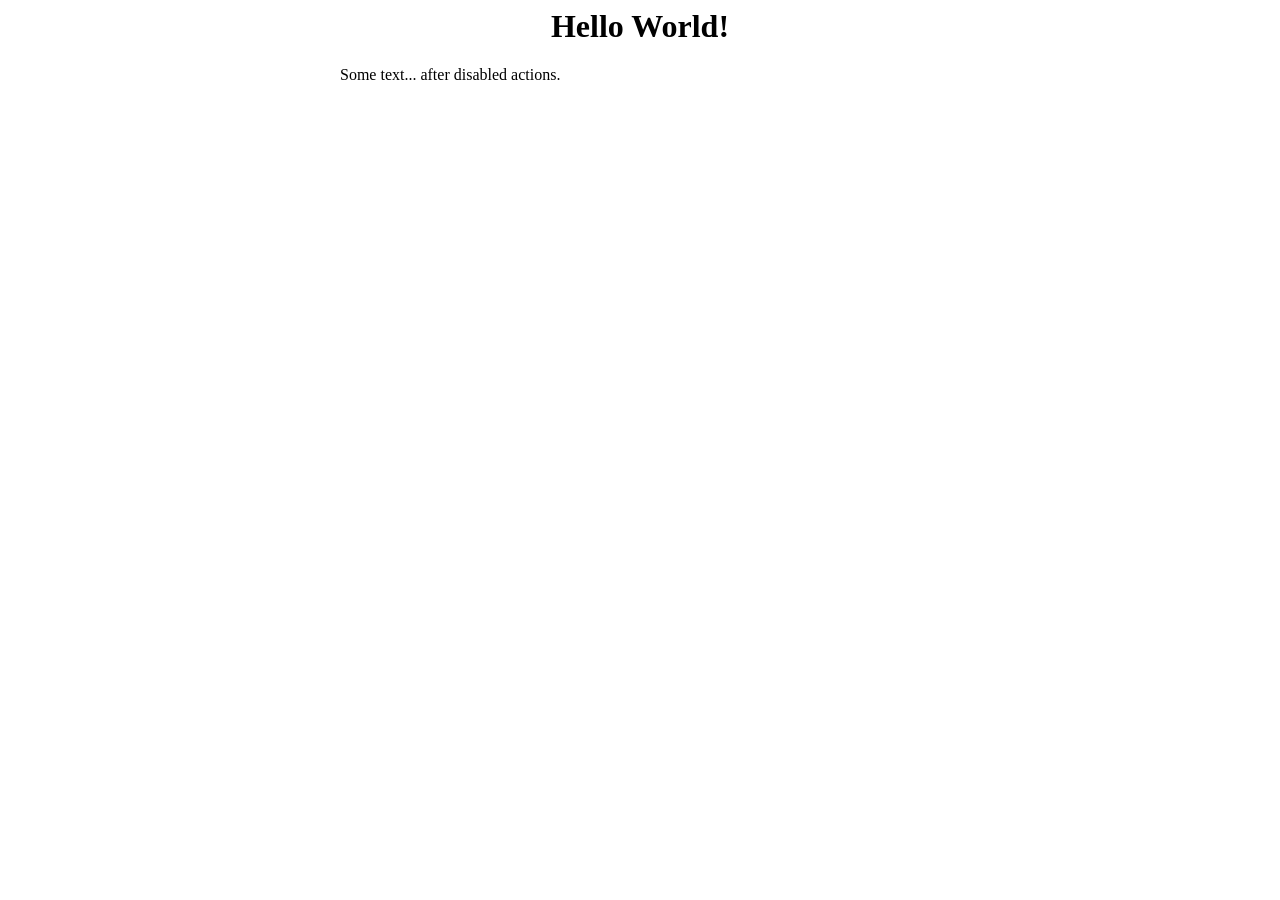
<file: docs/index.html>
<html>
<head>
    <meta charset="UTF-8">
    <link rel="stylesheet" href="styles/layout.css">
    <title>GHP Test</title>
</head>
<body>
    <div id="content">
        <h1>Hello World!</h1>
        <p>Some text... after disabled actions.</p>
    </div>
</body>
</html>
</file>
<file: docs/styles/layout.css>
@media screen {

    #content {
        margin: 0 auto;
        width: 600px;
    }

    h1 {
        text-align: center;
    }
}
</file>
